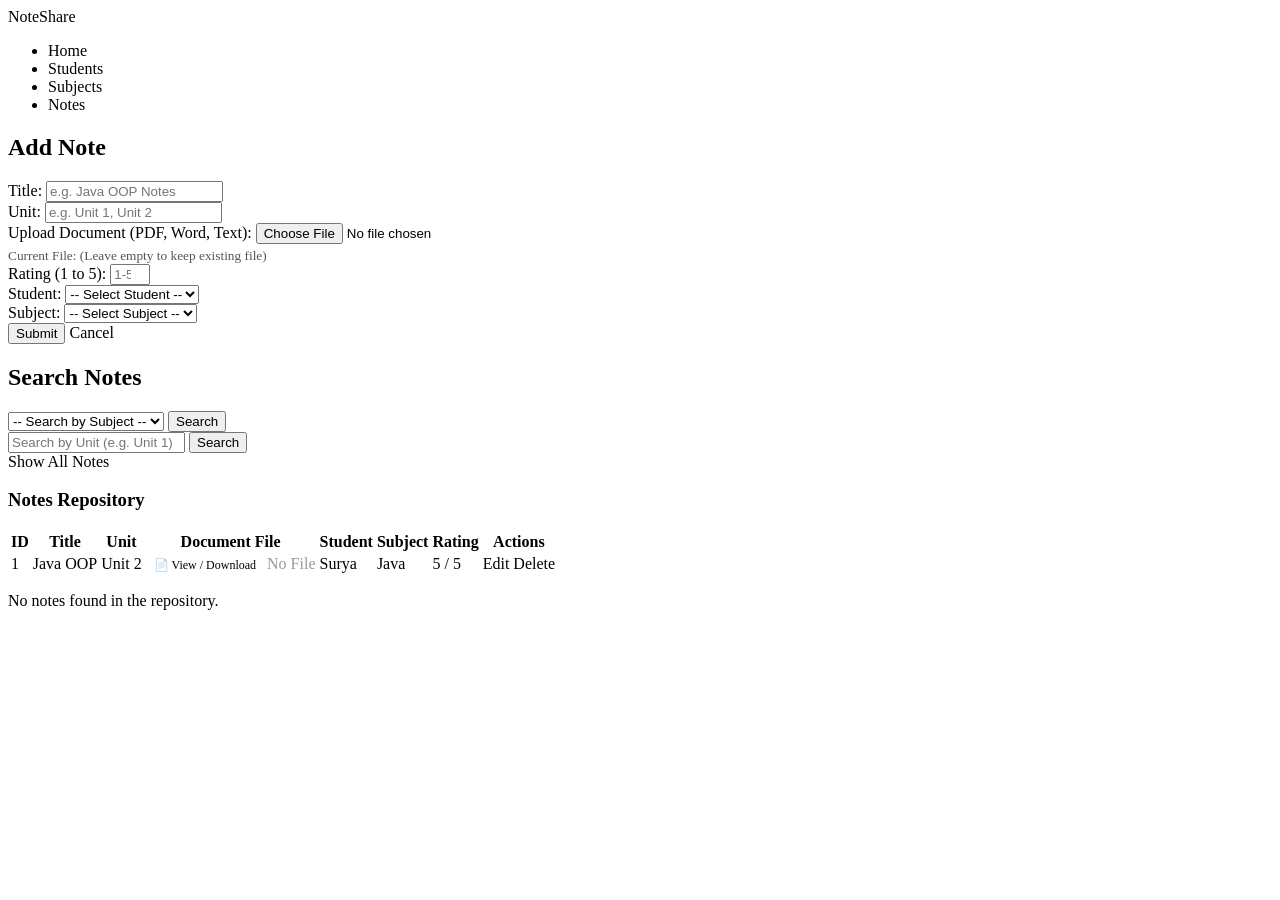
<file: src/main/resources/templates/notes.html>
<!DOCTYPE html>
<html xmlns:th="http://www.thymeleaf.org" lang="en">
<head>
    <meta charset="UTF-8">
    <meta name="viewport" content="width=device-width, initial-scale=1.0">
    <title>Notes - NoteShare</title>
    <link rel="stylesheet" th:href="@{/css/style.css}">
</head>
<body>
    <nav class="navbar">
        <a th:href="@{/}" class="logo">NoteShare</a>
        <ul class="nav-links">
            <li><a th:href="@{/}">Home</a></li>
            <li><a th:href="@{/students}">Students</a></li>
            <li><a th:href="@{/subjects}">Subjects</a></li>
            <li><a th:href="@{/notes}" class="active">Notes</a></li>
        </ul>
    </nav>

    <div class="container">
        <!-- Notification / Error Alert -->
        <div class="alert alert-danger" th:if="${errorMessage}" th:text="${errorMessage}"></div>

        <!-- Add / Edit Note Form -->
        <div class="card">
            <h2 th:text="${isEdit ? 'Edit Note' : 'Add Note'}">Add Note</h2>
            <form th:action="${isEdit ? '/notes/edit/' + note.id : '/notes/add'}" th:object="${note}" method="post" enctype="multipart/form-data">
                <div class="form-row">
                    <div class="form-col">
                        <div class="form-group">
                            <label for="title">Title:</label>
                            <input type="text" id="title" th:field="*{title}" class="form-control" placeholder="e.g. Java OOP Notes">
                            <span class="error-text" th:if="${#fields.hasErrors('title')}" th:errors="*{title}"></span>
                        </div>
                    </div>
                    <div class="form-col">
                        <div class="form-group">
                            <label for="unit">Unit:</label>
                            <input type="text" id="unit" th:field="*{unit}" class="form-control" placeholder="e.g. Unit 1, Unit 2">
                            <span class="error-text" th:if="${#fields.hasErrors('unit')}" th:errors="*{unit}"></span>
                        </div>
                    </div>
                </div>

                <div class="form-row">
                    <div class="form-col">
                        <div class="form-group">
                            <label for="file">Upload Document (PDF, Word, Text):</label>
                            <input type="file" id="file" name="file" class="form-control" accept=".pdf,.doc,.docx,.ppt,.pptx,.txt">
                            <small th:if="${isEdit and note.fileReference != null and !note.fileReference.empty}" style="color: #555; display: block; margin-top: 4px;">
                                Current File: <strong th:text="${note.fileReference}"></strong> (Leave empty to keep existing file)
                            </small>
                        </div>
                    </div>
                    <div class="form-col">
                        <div class="form-group">
                            <label for="rating">Rating (1 to 5):</label>
                            <input type="number" id="rating" th:field="*{rating}" class="form-control" min="1" max="5" placeholder="1-5">
                            <span class="error-text" th:if="${#fields.hasErrors('rating')}" th:errors="*{rating}"></span>
                        </div>
                    </div>
                </div>

                <div class="form-row">
                    <div class="form-col">
                        <div class="form-group">
                            <label for="uploadedBy">Student:</label>
                            <select id="uploadedBy" th:field="*{uploadedBy}" class="form-control">
                                <option value="">-- Select Student --</option>
                                <option th:each="st : ${students}"
                                        th:value="${st.id}"
                                        th:text="${st.name + ' (' + st.email + ')'}"
                                        th:selected="${note.uploadedBy != null and note.uploadedBy.id == st.id}">
                                </option>
                            </select>
                        </div>
                    </div>
                    <div class="form-col">
                        <div class="form-group">
                            <label for="subject">Subject:</label>
                            <select id="subject" th:field="*{subject}" class="form-control">
                                <option value="">-- Select Subject --</option>
                                <option th:each="sb : ${subjects}"
                                        th:value="${sb.id}"
                                        th:text="${sb.name + ' (' + sb.code + ')'}"
                                        th:selected="${note.subject != null and note.subject.id == sb.id}">
                                </option>
                            </select>
                        </div>
                    </div>
                </div>

                <div>
                    <button type="submit" class="btn btn-warning" th:text="${isEdit ? 'Update Note' : 'Add Note'}">Submit</button>
                    <a th:if="${isEdit}" th:href="@{/notes}" class="btn btn-secondary">Cancel</a>
                </div>
            </form>
        </div>

        <!-- Search Section -->
        <div class="card">
            <h2>Search Notes</h2>
            <div class="search-container">
                <div class="search-forms">
                    <!-- Search by Subject Form -->
                    <form th:action="@{/notes/search}" method="get" class="search-form-item">
                        <select name="subjectId" class="form-control" required>
                            <option value="">-- Search by Subject --</option>
                            <option th:each="sb : ${subjects}"
                                    th:value="${sb.id}"
                                    th:text="${sb.name + ' (' + sb.code + ')'}"
                                    th:selected="${selectedSubjectId != null and selectedSubjectId == sb.id}">
                            </option>
                        </select>
                        <button type="submit" class="btn btn-primary">Search</button>
                    </form>

                    <!-- Search by Unit Form -->
                    <form th:action="@{/notes/search}" method="get" class="search-form-item">
                        <input type="text" name="unit" class="form-control" placeholder="Search by Unit (e.g. Unit 1)" th:value="${searchedUnit}" required>
                        <button type="submit" class="btn btn-primary">Search</button>
                    </form>

                    <!-- Reset Search -->
                    <a th:href="@{/notes}" class="btn btn-secondary">Show All Notes</a>
                </div>
            </div>

            <!-- Notes Table -->
            <h3>Notes Repository</h3>
            <div class="table-responsive">
                <table class="styled-table" th:if="${notes != null and !notes.empty}">
                    <thead>
                        <tr>
                            <th>ID</th>
                            <th>Title</th>
                            <th>Unit</th>
                            <th>Document File</th>
                            <th>Student</th>
                            <th>Subject</th>
                            <th>Rating</th>
                            <th>Actions</th>
                        </tr>
                    </thead>
                    <tbody>
                        <tr th:each="n : ${notes}">
                            <td th:text="${n.id}">1</td>
                            <td th:text="${n.title}">Java OOP</td>
                            <td th:text="${n.unit}">Unit 2</td>
                            <td>
                                <a th:if="${n.fileReference != null and !n.fileReference.empty}" 
                                   th:href="@{/notes/download/{id}(id=${n.id})}" 
                                   target="_blank" 
                                   class="btn btn-secondary" 
                                   style="font-size: 12px; padding: 4px 8px; text-decoration: none;">
                                   📄 View / Download
                                </a>
                                <span th:if="${n.fileReference == null or n.fileReference.empty}" style="color: #999;">No File</span>
                            </td>
                            <td th:text="${n.uploadedBy != null ? n.uploadedBy.name : 'Unknown'}">Surya</td>
                            <td th:text="${n.subject != null ? n.subject.name : 'Unknown'}">Java</td>
                            <td><span class="rating-badge" th:text="${n.rating + ' / 5'}">5 / 5</span></td>
                            <td>
                                <div class="action-links">
                                    <a th:href="@{/notes/edit/{id}(id=${n.id})}" class="btn btn-primary">Edit</a>
                                    <a th:href="@{/notes/delete/{id}(id=${n.id})}" class="btn btn-danger" onclick="return confirm('Are you sure you want to delete this note?');">Delete</a>
                                </div>
                            </td>
                        </tr>
                    </tbody>
                </table>
                <p class="empty-msg" th:if="${notes == null or notes.empty}">No notes found in the repository.</p>
            </div>
        </div>
    </div>
</body>
</html>
</file>
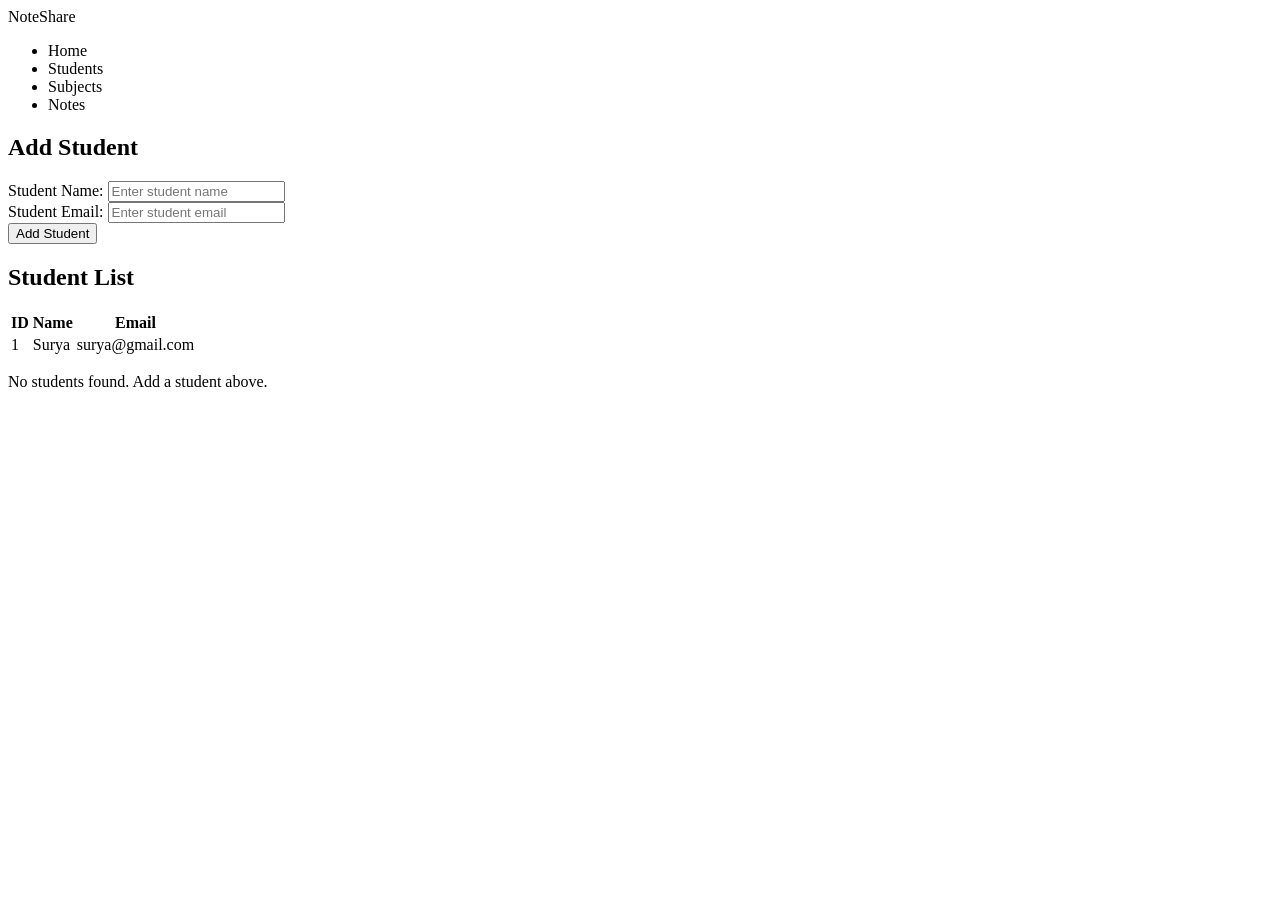
<file: src/main/resources/templates/students.html>
<!DOCTYPE html>
<html xmlns:th="http://www.thymeleaf.org" lang="en">
<head>
    <meta charset="UTF-8">
    <meta name="viewport" content="width=device-width, initial-scale=1.0">
    <title>Students - NoteShare</title>
    <link rel="stylesheet" th:href="@{/css/style.css}">
</head>
<body>
    <nav class="navbar">
        <a th:href="@{/}" class="logo">NoteShare</a>
        <ul class="nav-links">
            <li><a th:href="@{/}">Home</a></li>
            <li><a th:href="@{/students}" class="active">Students</a></li>
            <li><a th:href="@{/subjects}">Subjects</a></li>
            <li><a th:href="@{/notes}">Notes</a></li>
        </ul>
    </nav>

    <div class="container">
        <!-- Add Student Form -->
        <div class="card">
            <h2>Add Student</h2>
            <form th:action="@{/students/add}" th:object="${student}" method="post">
                <div class="form-row">
                    <div class="form-col">
                        <div class="form-group">
                            <label for="name">Student Name:</label>
                            <input type="text" id="name" th:field="*{name}" class="form-control" placeholder="Enter student name">
                            <span class="error-text" th:if="${#fields.hasErrors('name')}" th:errors="*{name}"></span>
                        </div>
                    </div>
                    <div class="form-col">
                        <div class="form-group">
                            <label for="email">Student Email:</label>
                            <input type="email" id="email" th:field="*{email}" class="form-control" placeholder="Enter student email">
                            <span class="error-text" th:if="${#fields.hasErrors('email')}" th:errors="*{email}"></span>
                        </div>
                    </div>
                </div>
                <button type="submit" class="btn btn-primary">Add Student</button>
            </form>
        </div>

        <!-- Student List -->
        <div class="card">
            <h2>Student List</h2>
            <div class="table-responsive">
                <table class="styled-table" th:if="${students != null and !students.empty}">
                    <thead>
                        <tr>
                            <th>ID</th>
                            <th>Name</th>
                            <th>Email</th>
                        </tr>
                    </thead>
                    <tbody>
                        <tr th:each="std : ${students}">
                            <td th:text="${std.id}">1</td>
                            <td th:text="${std.name}">Surya</td>
                            <td th:text="${std.email}">surya@gmail.com</td>
                        </tr>
                    </tbody>
                </table>
                <p class="empty-msg" th:if="${students == null or students.empty}">No students found. Add a student above.</p>
            </div>
        </div>
    </div>
</body>
</html>
</file>
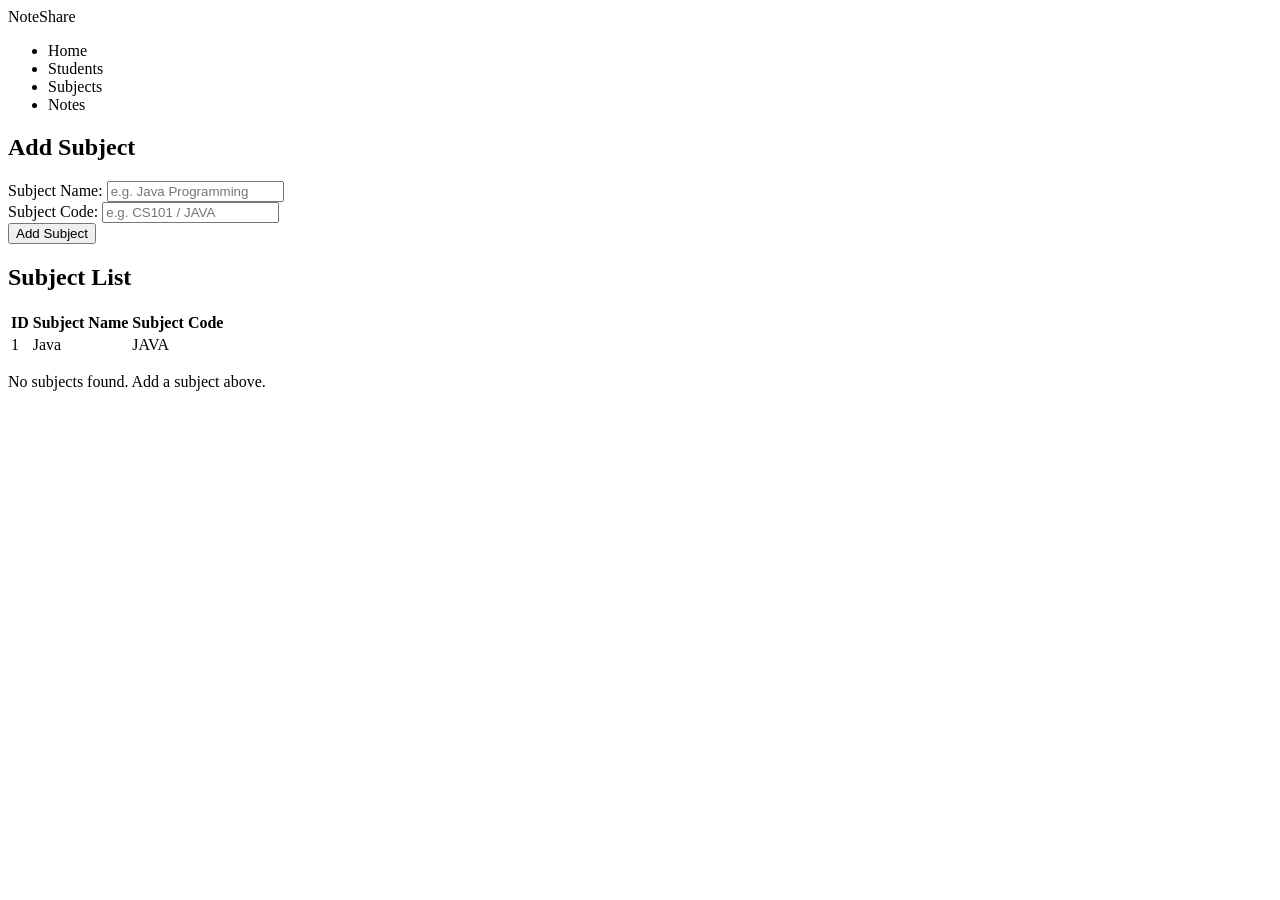
<file: src/main/resources/templates/subjects.html>
<!DOCTYPE html>
<html xmlns:th="http://www.thymeleaf.org" lang="en">
<head>
    <meta charset="UTF-8">
    <meta name="viewport" content="width=device-width, initial-scale=1.0">
    <title>Subjects - NoteShare</title>
    <link rel="stylesheet" th:href="@{/css/style.css}">
</head>
<body>
    <nav class="navbar">
        <a th:href="@{/}" class="logo">NoteShare</a>
        <ul class="nav-links">
            <li><a th:href="@{/}">Home</a></li>
            <li><a th:href="@{/students}">Students</a></li>
            <li><a th:href="@{/subjects}" class="active">Subjects</a></li>
            <li><a th:href="@{/notes}">Notes</a></li>
        </ul>
    </nav>

    <div class="container">
        <!-- Add Subject Form -->
        <div class="card">
            <h2>Add Subject</h2>
            <form th:action="@{/subjects/add}" th:object="${subject}" method="post">
                <div class="form-row">
                    <div class="form-col">
                        <div class="form-group">
                            <label for="name">Subject Name:</label>
                            <input type="text" id="name" th:field="*{name}" class="form-control" placeholder="e.g. Java Programming">
                            <span class="error-text" th:if="${#fields.hasErrors('name')}" th:errors="*{name}"></span>
                        </div>
                    </div>
                    <div class="form-col">
                        <div class="form-group">
                            <label for="code">Subject Code:</label>
                            <input type="text" id="code" th:field="*{code}" class="form-control" placeholder="e.g. CS101 / JAVA">
                            <span class="error-text" th:if="${#fields.hasErrors('code')}" th:errors="*{code}"></span>
                        </div>
                    </div>
                </div>
                <button type="submit" class="btn btn-success">Add Subject</button>
            </form>
        </div>

        <!-- Subject List -->
        <div class="card">
            <h2>Subject List</h2>
            <div class="table-responsive">
                <table class="styled-table" th:if="${subjects != null and !subjects.empty}">
                    <thead>
                        <tr>
                            <th>ID</th>
                            <th>Subject Name</th>
                            <th>Subject Code</th>
                        </tr>
                    </thead>
                    <tbody>
                        <tr th:each="sub : ${subjects}">
                            <td th:text="${sub.id}">1</td>
                            <td th:text="${sub.name}">Java</td>
                            <td th:text="${sub.code}">JAVA</td>
                        </tr>
                    </tbody>
                </table>
                <p class="empty-msg" th:if="${subjects == null or subjects.empty}">No subjects found. Add a subject above.</p>
            </div>
        </div>
    </div>
</body>
</html>
</file>
